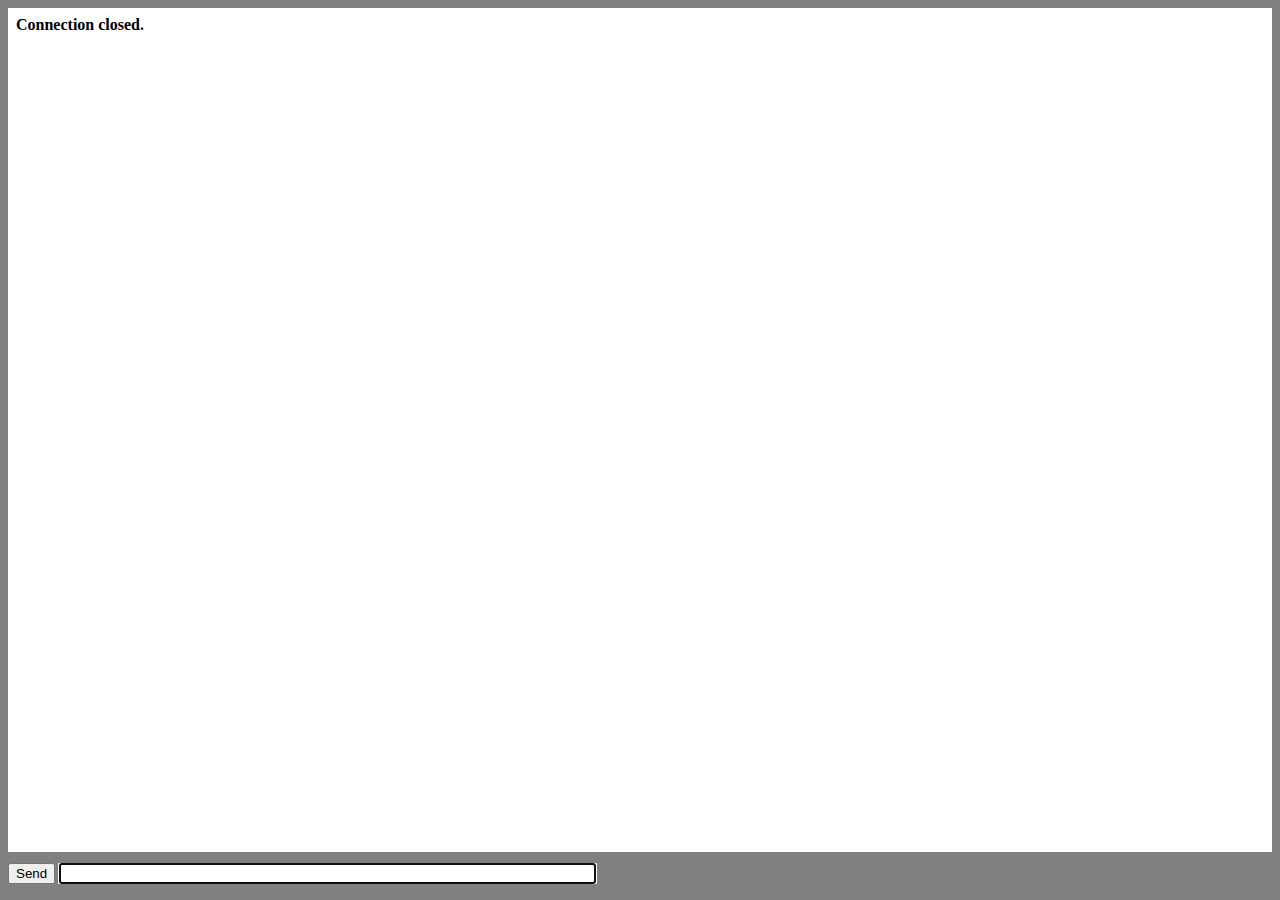
<file: dh/ws/onlinenote/web/index.html>
<!DOCTYPE html>
<html lang="en">
<head>
<title>Chat Example</title>
<script type="text/javascript">
window.onload = function () {
    var conn;
    var msg = document.getElementById("msg");
    var log = document.getElementById("log");

    function appendLog(item) {
        var doScroll = log.scrollTop > log.scrollHeight - log.clientHeight - 1;
        log.appendChild(item);
        if (doScroll) {
            log.scrollTop = log.scrollHeight - log.clientHeight;
        }
    }

    document.getElementById("form").onsubmit = function () {
        if (!conn) {
            return false;
        }
        if (!msg.value) {
            return false;
        }
        conn.send(msg.value);
        msg.value = "";
        return false;
    };

    if (window["WebSocket"]) {
        conn = new WebSocket("ws://" + document.location.host + "/ws");
        console.log(document.location.host)
        conn.onclose = function (evt) {
            var item = document.createElement("div");
            item.innerHTML = "<b>Connection closed.</b>";
            appendLog(item);
        };
        conn.onmessage = function (evt) {
            var messages = evt.data.split('\n');
            for (var i = 0; i < messages.length; i++) {
                var item = document.createElement("div");
                item.innerText = messages[i];
                appendLog(item);
            }
        };
    } else {
        var item = document.createElement("div");
        item.innerHTML = "<b>Your browser does not support WebSockets.</b>";
        appendLog(item);
    }
};
</script>
<style type="text/css">
html {
    overflow: hidden;
}

body {
    overflow: hidden;
    padding: 0;
    margin: 0;
    width: 100%;
    height: 100%;
    background: gray;
}

#log {
    background: white;
    margin: 0;
    padding: 0.5em 0.5em 0.5em 0.5em;
    position: absolute;
    top: 0.5em;
    left: 0.5em;
    right: 0.5em;
    bottom: 3em;
    overflow: auto;
}

#form {
    padding: 0 0.5em 0 0.5em;
    margin: 0;
    position: absolute;
    bottom: 1em;
    left: 0px;
    width: 100%;
    overflow: hidden;
}

</style>
</head>
<body>
<div id="log"></div>
<form id="form">
    <input type="submit" value="Send" />
    <input type="text" id="msg" size="64" autofocus />
</form>
</body>
</html>
</file>
